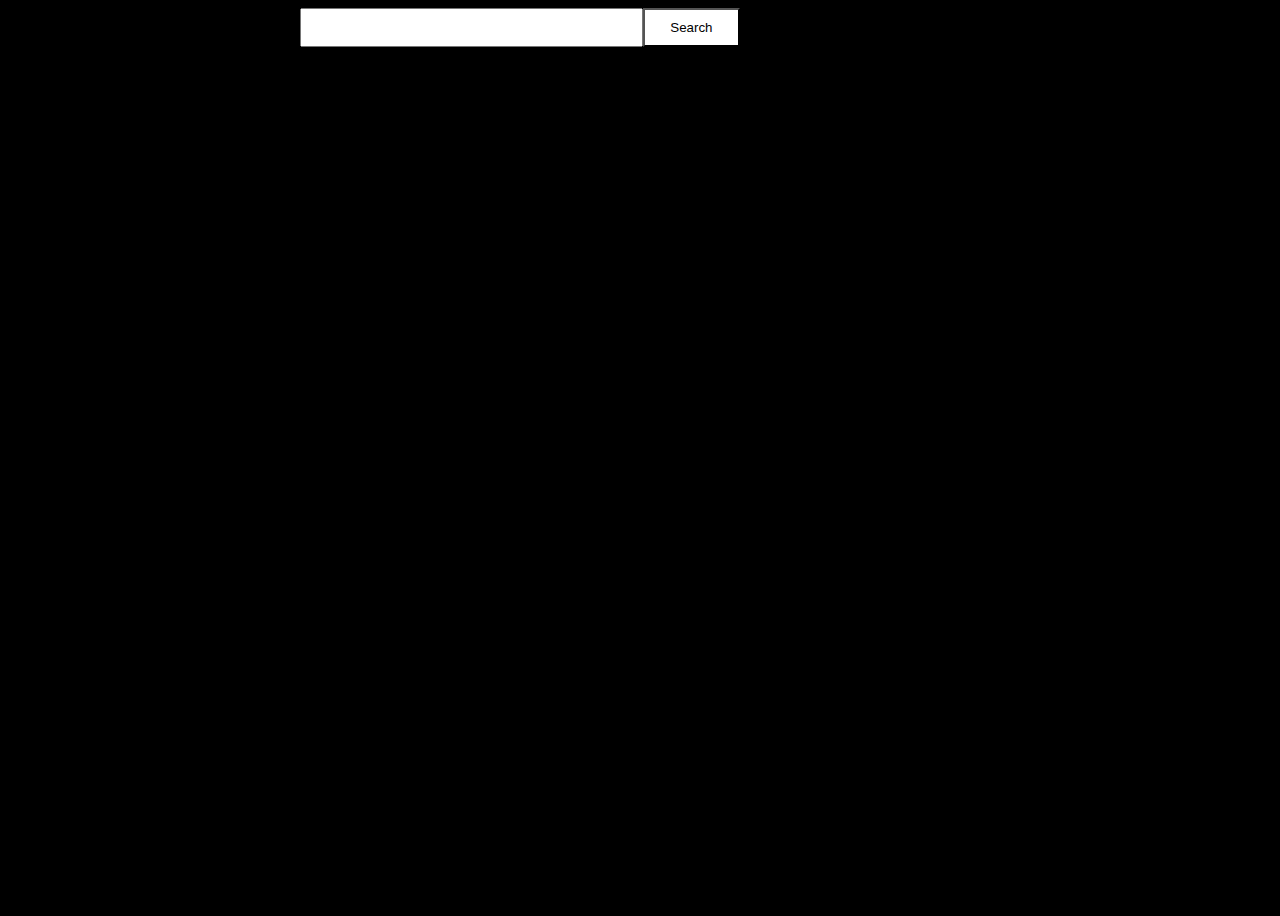
<file: index.html>
<!DOCTYPE html>
<html lang="en">
<head>
    <meta charset="UTF-8">
    <meta http-equiv="X-UA-Compatible" content="IE=edge">
    <meta name="viewport" content="width=device-width, initial-scale=1.0">
    <title>SuperHero</title>
    <link rel="stylesheet" href="./style.css">
    <script async src="./index.js"></script>
</head>
<body>
    <div id="superhero-cotainer">
        <div id="search">
            <input id="superhero"/>
            <button id="search-btn">Search</button>
        </div>

        <div id="superhero-list">

        </div>
    </div>
</body>
</html>
</file>
<file: style.css>
body {
    height: 100vh;
    width: 100vw;
    background-color: black;
    color: white;
    align-items: center;
    justify-content: center;
}

#superhero-cotainer {
    display: flex;
    flex-direction: column;
    height: 80%;
    width: 80%;
    align-items: center;
}

input {
    width: 350px;
}

#search {
    display: flex;
    justify-content: space-between;
    width: 43%;

}
button {
    padding: 10px 20px;
    background-color: white;
    color: black;
    width: 100px;
}

#superhero-list {
    display: flex;
    flex-direction: column;
    gap: 10px;
    width: 34%;
    margin-top: 10px;
}
.flex {
    display: flex;
    width: 80%;
    justify-content: space-between;
    padding: 10px;
    border: 1px solid white;
}

.details {
    display: flex;
    flex-direction: column;
    gap: 16px;
}
</file>
